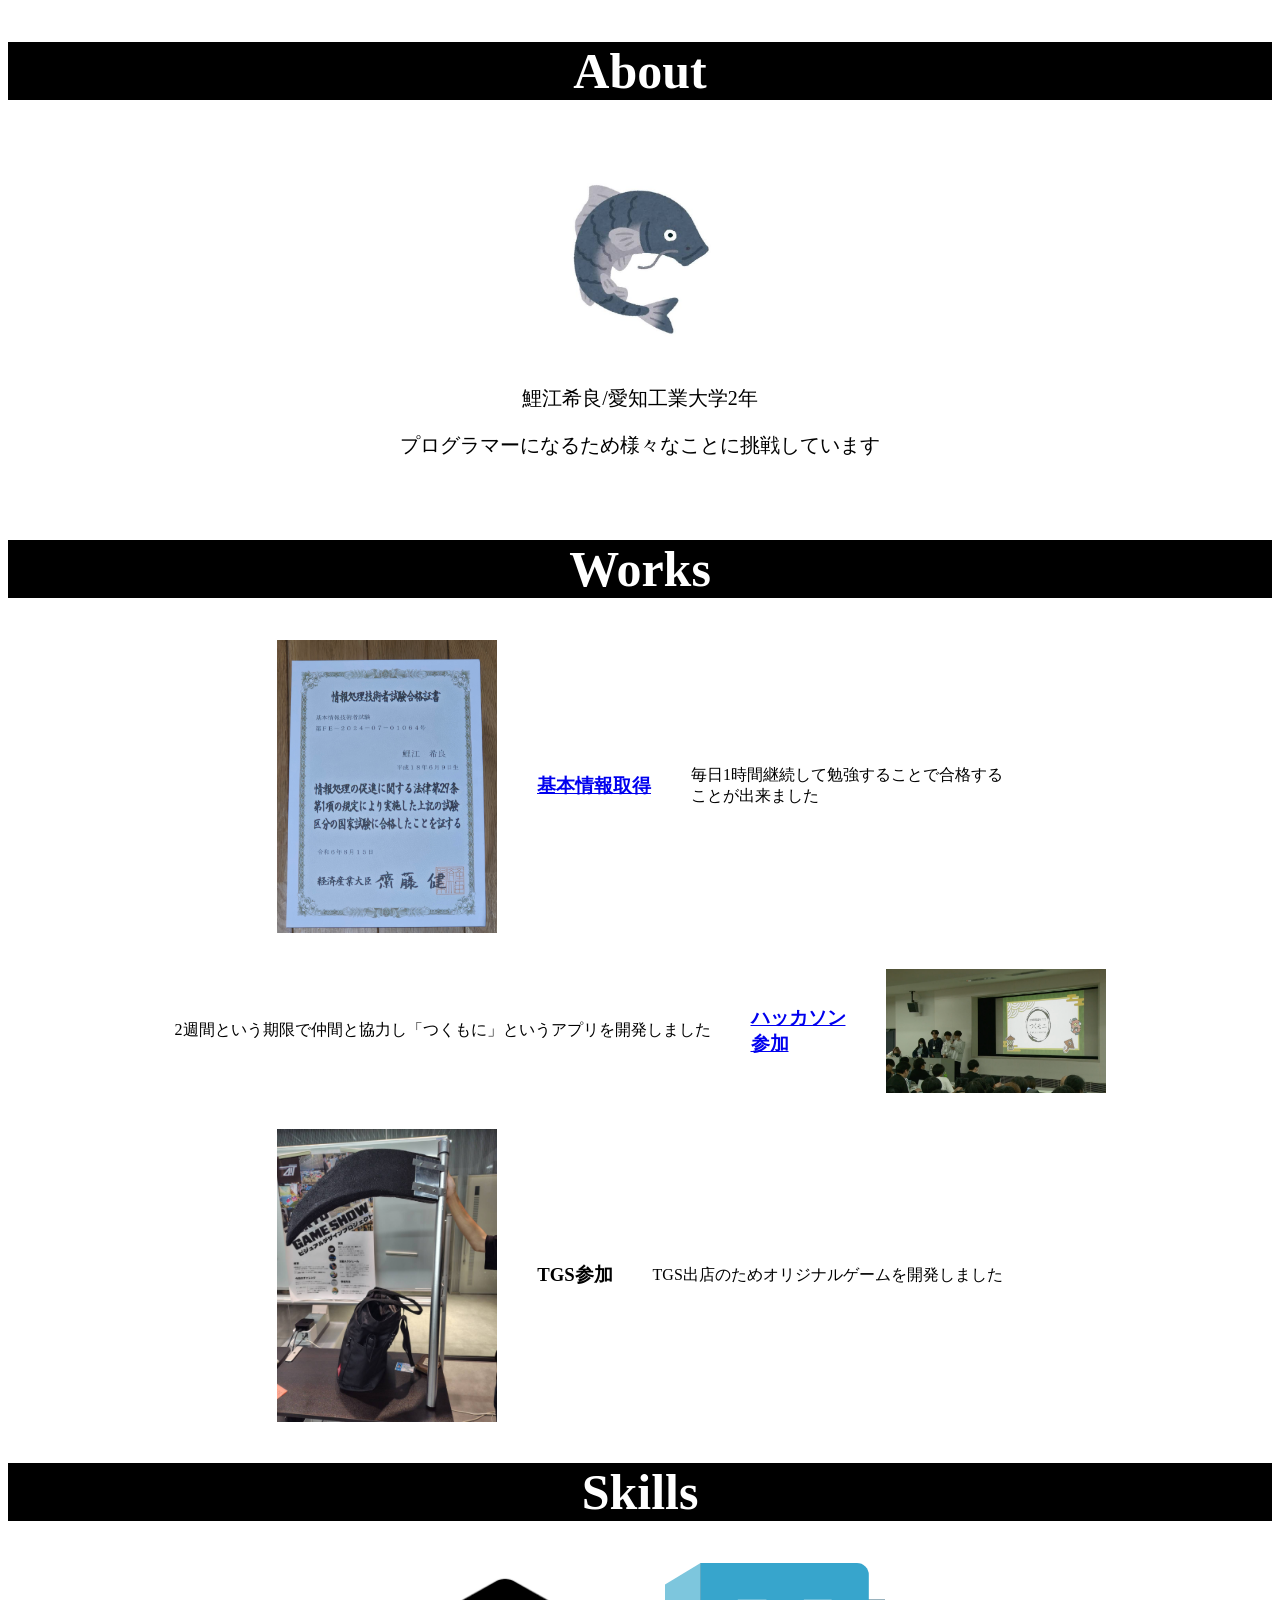
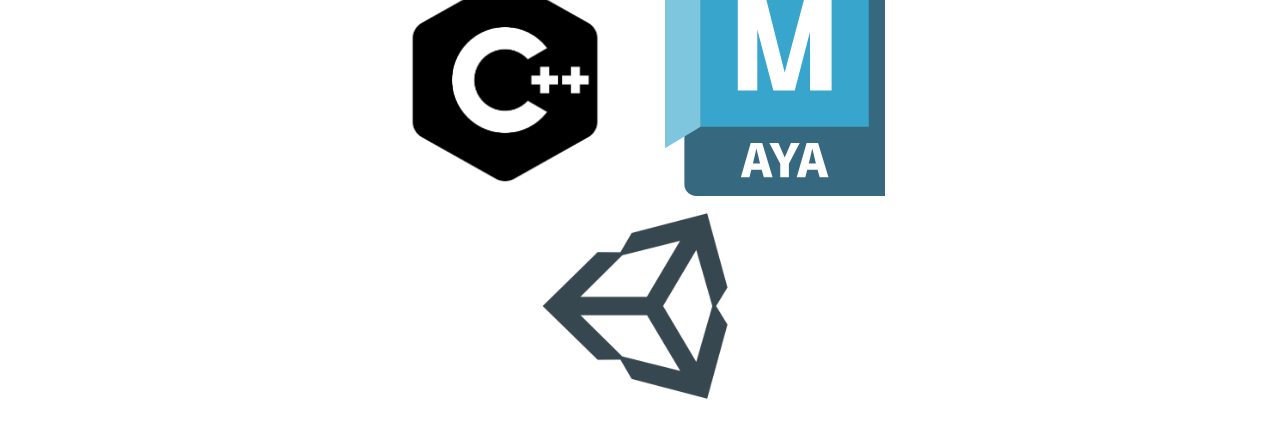
<file: index.html>
<!DOCTYPE html>
<html lang="ja">
<head>
<meta charset="UTF-8">
<meta name="viewport" content="width=device-width, initial-scale=1.0">
<title>鯉江希良のポートフォリオ</title>
<link rel="stylesheet" href="style.css">
</head>
<body>
<section>
<h1 class="about-title">About</h1>
<div class="about-hako">
    <img src="images/koi.jpeg" alt="鯉江の自己紹介用画像" class="about-images">
    <p class="about-name">鯉江希良/愛知工業大学2年</p>
    <p class="about-text">
        プログラマーになるため様々なことに挑戦しています
    </p>
</div>
</section>
<section>
    <h1 class="works-title">Works</h1>

   <div class="works-hako">
        
        <div class="works-block">
          <img src="images/kihon.jpg" alt="基本情報技術者試験合格証書" class="works-photo">
          <div class="works-name">
            <div class="works-name">
    <h3><a href="kihon.html" class="works-link">基本情報取得</a></h3>
           </div>
            </div>
            <p>毎日1時間継続して勉強することで合格する<br>ことが出来ました</p>
        </div>
        <div class="works-block reverse">
          <img src="images/hakason.png" alt="ハッカソン参加" class="works-photo">
          <div class="works-name">
    <h3><a href="hakason.html" class="works-link">ハッカソン<br>参加</a></h3>
          </div>
            <p>2週間という期限で仲間と協力し「つくもに」というアプリを開発しました</p>
        </div>
        <div class="works-block">
          <img src="images/tgs.jpg" alt="TGS参加" class="works-photo">
          <div class="works-name">
            <h3>TGS参加</h3>
            </div>
            <p>TGS出店のためオリジナルゲームを開発しました</p>
        </div>
</section>
<section>
    <h1 class="skill-title">Skills</h1>
<div class="skills-hako">
      <div class="skills-line">
        <img src="images/C++.png" alt="C++" class="skill-photo">
        <img src="images/maya.svg" alt="MAYA" class="skill-photo">
      </div>
      
      <div class="skills-line">
        <img src="images/unity.png" alt="Unity" class="skill-photo">
      </div>
</div>
</section>
</body>
</html>
</file>
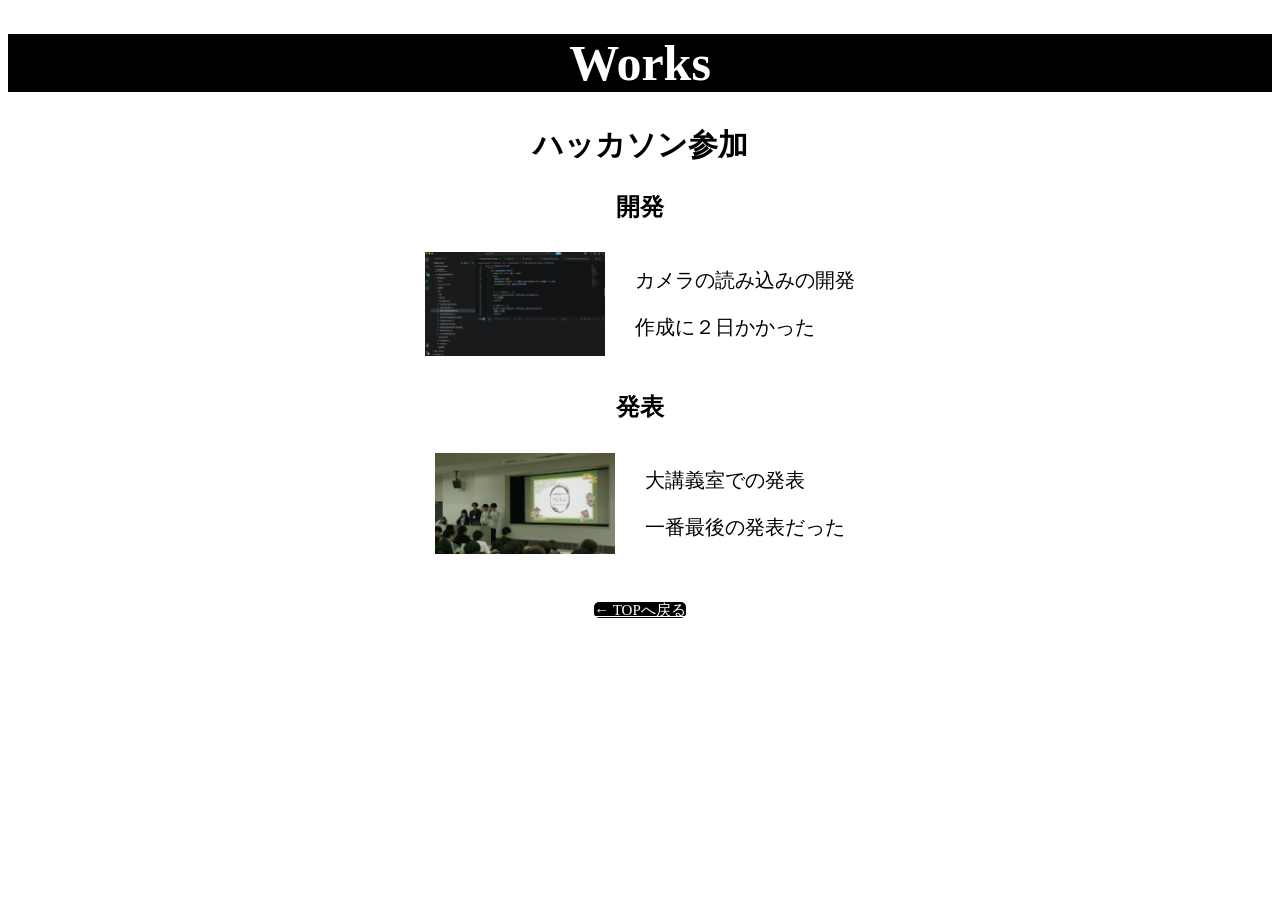
<file: hakason.html>
<!DOCTYPE html>
<html lang="ja">
<head>
    <meta charset="UTF-8">
    <meta name="viewport" content="width=device-width, initial-scale=1.0">
    <title>ハッカソン参加 - Works</title>
    <link rel="stylesheet" href="style.css">
</head>
<body>
    <h1 class="works-title">Works</h1>
    <h2 class="hakason-title">ハッカソン参加</h2>

    <h3 class="hakason-minititle">開発</h3>
    <div class="hakason-block">
        <img src="images/puroguramu.png" alt="過去問道場" class="hakason-photo">
        <div class="hakason-text">
            <p>カメラの読み込みの開発</p>
            <p>作成に２日かかった</p>
        </div>
    </div>
    <h3 class="hakason-minititle">発表</h3>
    <div class="hakason-block">
        <img src="images/hakason.png" alt="ハッカソン" class="hakason-photo">
        <div class="hakason-text">
            <p>大講義室での発表</p>
            <p>一番最後の発表だった</p>
        </div>
    </div>

    <div class="back-button">
        <a href="index.html">← TOPへ戻る</a>
    </div>

</body>
</html>
</file>
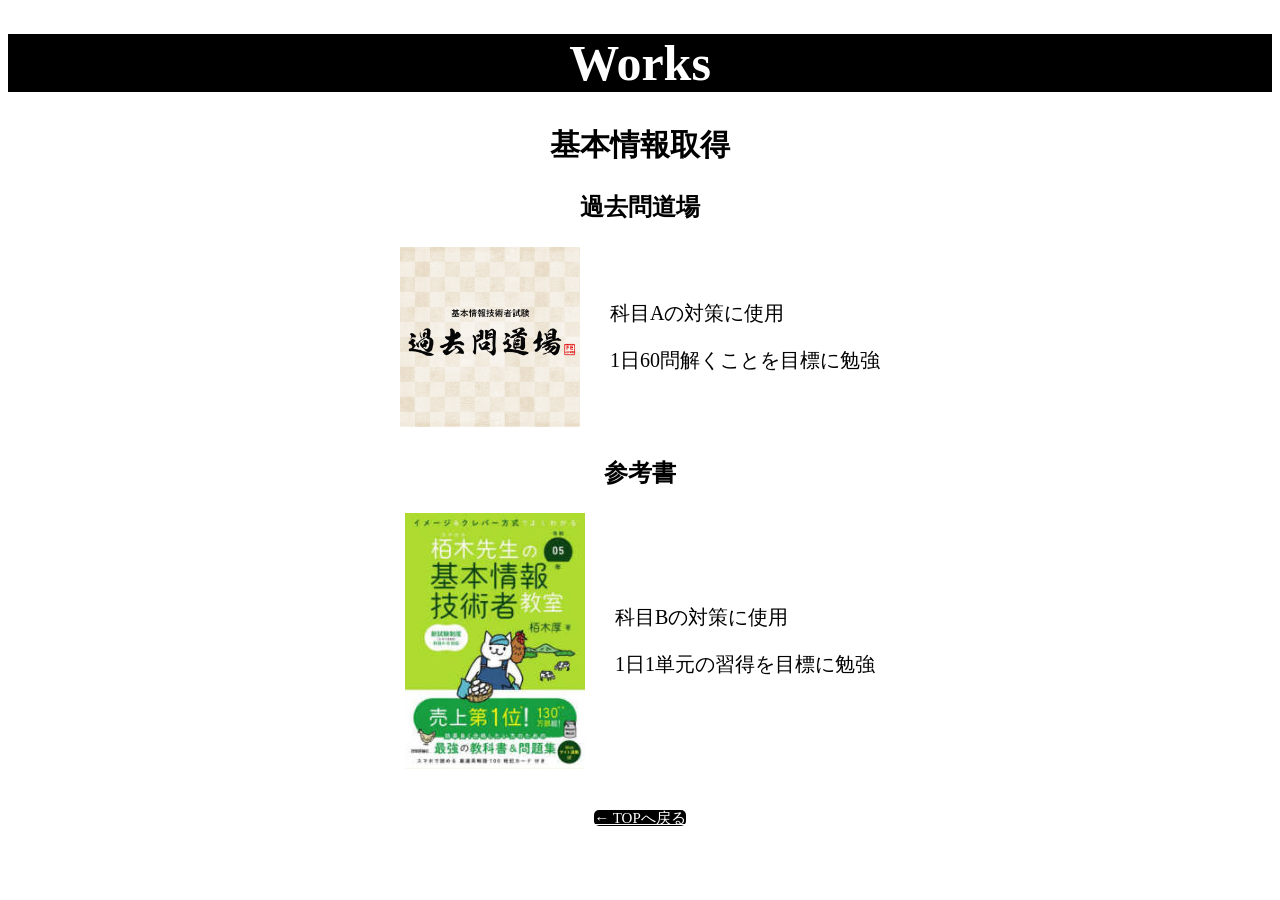
<file: kihon.html>
<!DOCTYPE html>
<html lang="ja">
<head>
    <meta charset="UTF-8">
    <meta name="viewport" content="width=device-width, initial-scale=1.0">
    <title>基本情報取得 - Works</title>
    <link rel="stylesheet" href="style.css">
</head>
<body>
    <h1 class="works-title">Works</h1>
    <h2 class="kihon-title">基本情報取得</h2>

    <h3 class="kihon-minititle">過去問道場</h3>
    <div class="kihon-block">
        <img src="images/douzyou.png" alt="過去問道場" class="kihon-photo">
        <div class="kihon-text">
            <p>科目Aの対策に使用</p>
            <p>1日60問解くことを目標に勉強</p>
        </div>
    </div>
    <h3 class="kihon-minititle">参考書</h3>
    <div class="kihon-block">
        <img src="images/sankou.jpg" alt="参考書" class="kihon-photo">
        <div class="kihon-text">
            <p>科目Bの対策に使用</p>
            <p>1日1単元の習得を目標に勉強</p>
        </div>
    </div>

    <div class="back-button">
        <a href="index.html">← TOPへ戻る</a>
    </div>

</body>
</html>
</file>
<file: style.css>
.about-title{
    background-color:black;
    color:white;
    font-size:50px;
     text-align: center;
}
.about-name{
    font-size: 20px;
    color:black;
    text-align: center;
}
.about-text{
    font-size:20px;
    color:black;
     text-align: center;
}
.about-images{
    width: 150px;
    margin: 20px;
}
.about-hako{
    padding: 20px;
    text-align:center;
}

.works-title{
    background-color:black;
    color:white;
    font-size:50px;
     text-align: center;
}
.works-hako {
    margin-top: 5px;
    display: flex;
    flex-direction: column;
    gap: 4vh;                  
}
.works-block {
    display: flex;
    align-items: center;
    justify-content: center;
    gap: 40px;                 
    width: 100%;
}
.works-block.reverse {
    flex-direction: row-reverse;
}
.works-photo {
    width: 220px;             
    height: auto;
}
.works-name h3{
    white-space: nowrap;
}
.skill-title{
    background-color:black;
    color:white;
    font-size:50px;
     text-align: center;
}
.skill-photo {
    width: 220px;             
    height: auto;
}
.skills-line {
    display: flex;
    justify-content: center; 
    align-items: center;
    gap: 50px;               
}
.kihon-title {
            text-align: center;
            font-size: 30px;
        }
        .kihon-minititle {
            text-align: center;
            font-size: 24px;
        }
        .kihon-block {
            display: flex;
            align-items: center;
            justify-content: center;
            gap: 30px;
            margin-bottom: 30px;
        }
        .kihon-photo {
            width: 180px;
            height: auto;
        }
        .kihon-text {
            font-size: 20px;
        }
        .back-button {
            text-align: center;
            margin: 40px;
            font-size:15px
        }
        .back-button a {
            background-color: black;
            color: white;
            border-radius: 5px;
        }
        .hakason-title {
            text-align: center;
            font-size: 30px;
        }
        .hakason-minititle {
            text-align: center;
            font-size: 24px;
        }
        .hakason-block {
            display: flex;
            align-items: center;
            justify-content: center;
            gap: 30px;
            margin-bottom: 30px;
        }
        .hakason-photo {
            width: 180px;
            height: auto;
        }
        .hakason-text {
            font-size: 20px;
        }
        @media (max-width: 768px) {
           .works-block,.works-block.reverse,kihon-block,hakason-block
           {
            flex-direction:column
           }

        }
</file>
